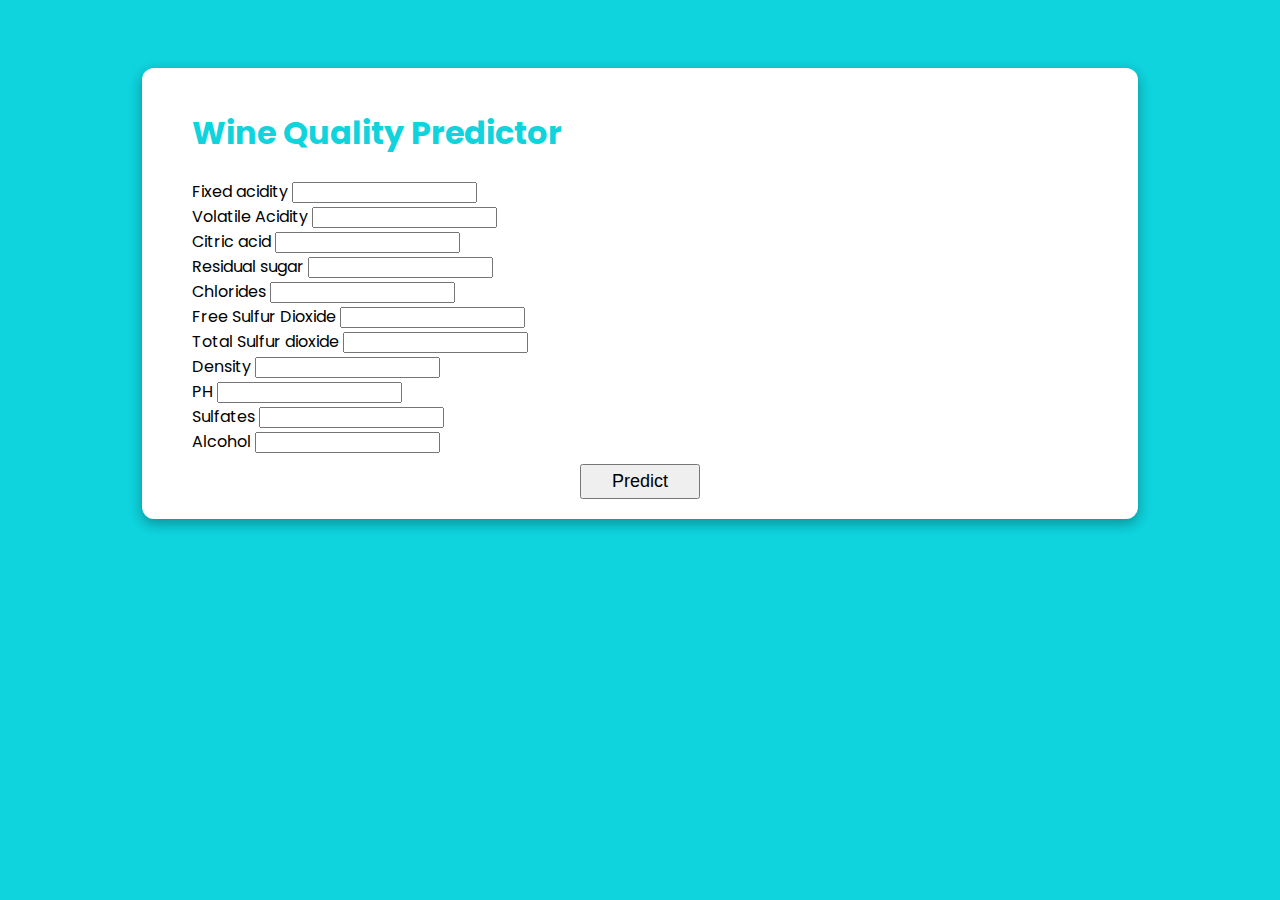
<file: templates/predict.html>
<!DOCTYPE html>
<html lang="en">

<head>
    <meta charset="UTF-8">
    <meta http-equiv="X-UA-Compatible" content="IE=edge">
    <meta name="viewport" content="width=device-width, initial-scale=1.0">
    <link rel="preconnect" href="https://fonts.gstatic.com">
    <link href="https://fonts.googleapis.com/css2?family=Poppins:wght@100;400;500;600;700;800;900&display=swap" rel="stylesheet">
    <link href="https://cdn.jsdelivr.net/npm/bootstrap@5.0.0-beta2/dist/css/bootstrap.min.css" rel="stylesheet" integrity="sha384-BmbxuPwQa2lc/FVzBcNJ7UAyJxM6wuqIj61tLrc4wSX0szH/Ev+nYRRuWlolflfl" crossorigin="anonymous">
    <title>wine quality prediction </title>
    <style>
        body {
    background-color: #0fd3dd;
    font-family: 'Poppins', sans-serif;
}
.form {
    background-color: white;
    width: 70vw;
    margin: 60px auto;
    padding: 20px 50px;
    box-shadow: 0 5px 11px 0 rgba(0,0,0,0.18),0 4px 15px 0 rgba(0,0,0,0.15);
    border-radius: 12px;
}
.form h1 {
    color: #0fd3dd;
}

.button {
    padding: 5px 30px;
    font-size: 18px;
}
#prediction-form{
	display: flex;
	align-items: center;
	justify-content: center;
}
    </style>

</head>
<!-- 
fixed acidity', 'volatile acidity', 'citric acid', 'residual sugar',
       'chlorides', 'free sulfur dioxide', 'total sulfur dioxide', 'density',
       'pH', 'sulphates', 'alcohol
        -->

<body>
    <section id="prediction-form">
        <form class="form" action="/result"  method="POST">
            <h1 class="my-3 text-center">Wine Quality Predictor</h1>
            <div class="row">
                <div class="col-md-6 my-2">
                    <div class="md-form">
                        <label for="fixedacidity" class="fixedacidity"> Fixed acidity</label>
                        <input type="text" class="form-control" id="fixedacidity" name="fixed acidity">
                    </div>
                </div>
                <div class="col-md-6 my-2">
                    <div class="md-form">
                        <label for="volatileacidity" class="volatileacidity">Volatile Acidity</label>
                        <input type="text" class="form-control" id="volatileacidity" name="volatile acidity">
                    </div>
                </div>
                <div class="col-md-6 my-2">
                    <div class="md-form">
                        <label for="citricacid" class="citricacid">Citric acid</label>
                        <input type="text" class="form-control" id="citricacid" name="citric acid">
                    </div>
                </div>
                <div class="col-md-6 my-2">
                    <div class="md-form">
                        <label for="residual" class="residual">Residual sugar</label>
                        <input type="text" class="form-control" id="residual" name="residual sugar">
                    </div>
                </div>
                <div class="col-md-6 my-2">
                    <div class="md-form">
                        <label for="chlorides" class="chlorides">Chlorides</label>
                        <input type="text" class="form-control" id="chlorides" name="chlorides">
                    </div>
                </div>
                <div class="col-md-6 my-2">
                    <div class="md-form">
                        <label for="freesulphur" class="freesulphur">Free Sulfur Dioxide</label>
                        <input type="text" class="form-control" id="freesulphur" name="free sulfur dioxide">
                    </div>
                </div>
                <div class="col-md-6 my-2">
                    <div class="md-form">
                        <label for="totalsulphur" class="totalsulphur">Total Sulfur dioxide</label>
                        <input type="text" class="form-control" id="totalsulphur" name="total sulfur dioxide">
                    </div>
                </div>
                <div class="col-md-6 my-2">
                    <div class="md-form">
                        <label for="density" class="density">Density</label>
                        <input type="text" class="form-control" id="density" name="density">
                    </div>
                </div>
                <div class="col-md-6 my-2">
                    <div class="md-form">
                        <label for="ph" class="ph">PH</label>
                        <input type="text" class="form-control" id="ph" name="Ph">
                    </div>
                </div>
                <div class="col-md-6 my-2">
                    <div class="md-form">
                        <label for="sulfates" class="sulfates">Sulfates</label>
                        <input type="text" class="form-control" id="sulfates" name="sulfates">
                    </div>
                </div>
                <div class="col-md-6 my-2">
                    <div class="md-form">
                        <label for="alcohol" class="alcohol">Alcohol</label>
                        <input type="text" class="form-control" id="alcohol" name="alcohol">
                    </div>
                </div>
                
                    <!-- <div class="col-md-6 my-2 d-flex align-items-end justify-content-around">
                        <button type="submit" class="btn btn-info button" style="margin-left: 100%;">Predict</button>
                    </div> -->
                </div>
                <center><button type="submit" class="btn btn-info button" style="margin-top: 10px;">Predict</button></center>
        </form>
    </section>
    <div>
        <h1>
            <center> </center>
        </h1>
    </div>
    <script src="https://cdn.jsdelivr.net/npm/bootstrap@5.0.0-beta2/dist/js/bootstrap.bundle.min.js" integrity="sha384-b5kHyXgcpbZJO/tY9Ul7kGkf1S0CWuKcCD38l8YkeH8z8QjE0GmW1gYU5S9FOnJ0" crossorigin="anonymous"></script>
</body>

</html>
</file>
